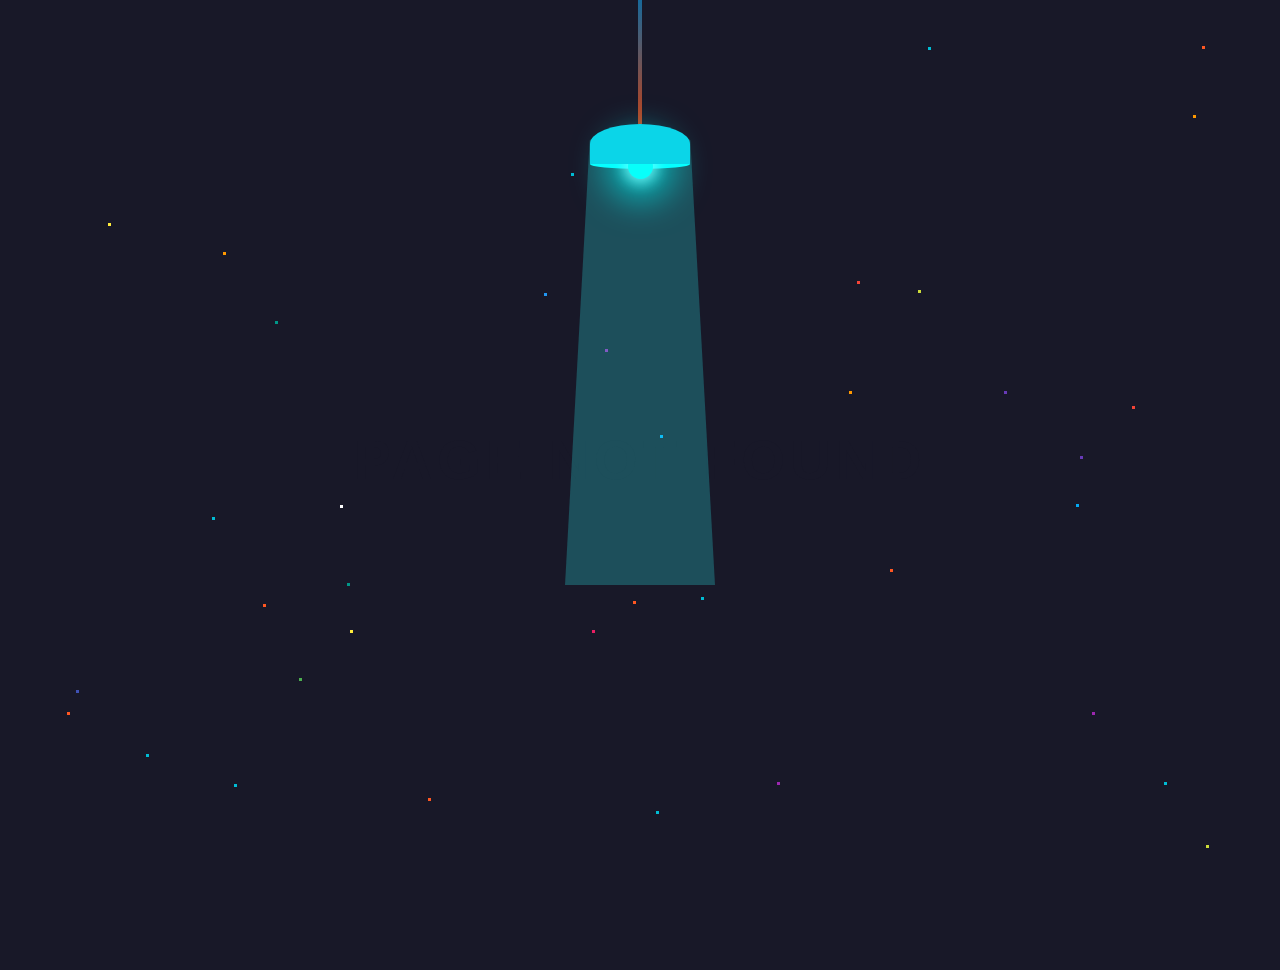
<file: error404/index.html>
<html>
  <body>
<a href="https://wordpress.maristak.com" target="_blank">
    <header class="top-header">
  </header>
  
  <!--dust particel-->
  <div>
    <div class="starsec"></div>
    <div class="starthird"></div>
    <div class="starfourth"></div>
    <div class="starfifth"></div>
  </div>
  <!--Dust particle end--->

  <div class="lamp__wrap">
    <div class="lamp">
      <div class="cable"></div>
      <div class="cover"></div>
      <div class="in-cover">
        <div class="bulb"></div>
      </div>
      <div class="light"></div>
    </div>
  </div>
  <!-- END Lamp -->
  <section class="error">
    <!-- Content -->
    <div class="error__content">
      <div class="error__message message">
        <h1 class="message__title">Page Not Found</h1>
        <p class="message__text">We're sorry, the page you were looking for isn't found here. The link you followed may either be broken or no longer exists. Please try again, or take a look at our.</p>
      </div>
      <div class="error__nav e-nav">
        <a href="https://wordpress.maristak.com" target="_blanck" class="e-nav__link"></a>
      </div>
    </div>
    <!-- END Content -->
  
  </section>
  
    </a>
    <style>
      
@charset "UTF-8";

/***********************************
			/* 1. BODY */
/***********************************/

* {
  margin: 0;
  padding: 0;
  -webkit-text-size-adjust: none;
}

html, body {
  height: 100%;
  overflow: hidden;
}

body {
  padding: 0;
  margin: 0;
  background: #181828;
  font-size: 14px;
  line-height: 1;
}

label {
  cursor: pointer;
}

a {
  margin: 0;
  padding: 0;
  vertical-align: baseline;
  background: transparent;
  text-decoration: none;
  color: #000;
}

input, select, button, textarea {
  margin: 0;
  font-size: 100%;
}

html, div, span, applet, object, iframe, h1, h2, h3, h4, h5, h6, p, blockquote, pre,
a, abbr, acronym, address, big, cite, code, del, dfn, em, font, img, ins, kbd, q, s, samp,
small, strike, strong, sub, sup, tt, var, b, u, i, center, dl, dt, dd, ol, ul, li,
fieldset, form, label, legend, table, caption, tbody, tfoot, thead, tr, th, td, input {
  border: 0;
  outline: 0;
  font-size: 100%;
  vertical-align: baseline;
  background: transparent;
}


.top-header:before {
    background-image: url(https://1.bp.blogspot.com/-gxsOcYWghHA/Xp_izTh4sFI/AAAAAAAAU8s/y637Fwg99qAuzW9na_NT_uApny8Vce95gCEwYBhgL/s1600/header-footer-gradient-bg.png);
}
.top-header:before {
    content: '';
    display: block;
    width: 100%;
    height: 4px;
    background-repeat: repeat-x;
    background-size: contain;
    position: absolute;
    top: 0;
    left: 0;
  opacity:0.5;
}


.starsec{
  content: " ";
    position: absolute;
    width: 3px;
    height: 3px;
    background: transparent;
   box-shadow: 571px 173px #00BCD4, 1732px 143px #00BCD4, 1745px 454px #FF5722, 234px 784px #00BCD4, 1793px 1123px #FF9800, 1076px 504px #03A9F4, 633px 601px #FF5722, 350px 630px #FFEB3B, 1164px 782px #00BCD4, 76px 690px #3F51B5, 1825px 701px #CDDC39, 1646px 578px #FFEB3B, 544px 293px #2196F3, 445px 1061px #673AB7, 928px 47px #00BCD4, 168px 1410px #8BC34A, 777px 782px #9C27B0, 1235px 1941px #9C27B0, 104px 1690px #8BC34A, 1167px 1338px #E91E63, 345px 1652px #009688, 1682px 1196px #F44336, 1995px 494px #8BC34A, 428px 798px #FF5722, 340px 1623px #F44336, 605px 349px #9C27B0, 1339px 1344px #673AB7, 1102px 1745px #3F51B5, 1592px 1676px #2196F3, 419px 1024px #FF9800, 630px 1033px #4CAF50, 1995px 1644px #00BCD4, 1092px 712px #9C27B0, 1355px 606px #F44336, 622px 1881px #CDDC39, 1481px 621px #9E9E9E, 19px 1348px #8BC34A, 864px 1780px #E91E63, 442px 1136px #2196F3, 67px 712px #FF5722, 89px 1406px #F44336, 275px 321px #009688, 592px 630px #E91E63, 1012px 1690px #9C27B0, 1749px 23px #673AB7, 94px 1542px #FFEB3B, 1201px 1657px #3F51B5, 1505px 692px #2196F3, 1799px 601px #03A9F4, 656px 811px #00BCD4, 701px 597px #00BCD4, 1202px 46px #FF5722, 890px 569px #FF5722, 1613px 813px #2196F3, 223px 252px #FF9800, 983px 1093px #F44336, 726px 1029px #FFC107, 1764px 778px #CDDC39, 622px 1643px #F44336, 174px 1559px #673AB7, 212px 517px #00BCD4, 340px 505px #FFF, 1700px 39px #FFF, 1768px 516px #F44336, 849px 391px #FF9800, 228px 1824px #FFF, 1119px 1680px #FFC107, 812px 1480px #3F51B5, 1438px 1585px #CDDC39, 137px 1397px #FFF, 1080px 456px #673AB7, 1208px 1437px #03A9F4, 857px 281px #F44336, 1254px 1306px #CDDC39, 987px 990px #4CAF50, 1655px 911px #00BCD4, 1102px 1216px #FF5722, 1807px 1044px #FFF, 660px 435px #03A9F4, 299px 678px #4CAF50, 1193px 115px #FF9800, 918px 290px #CDDC39, 1447px 1422px #FFEB3B, 91px 1273px #9C27B0, 108px 223px #FFEB3B, 146px 754px #00BCD4, 461px 1446px #FF5722, 1004px 391px #673AB7, 1529px 516px #F44336, 1206px 845px #CDDC39, 347px 583px #009688, 1102px 1332px #F44336, 709px 1756px #00BCD4, 1972px 248px #FFF, 1669px 1344px #FF5722, 1132px 406px #F44336, 320px 1076px #CDDC39, 126px 943px #FFEB3B, 263px 604px #FF5722, 1546px 692px #F44336;
  animation: animStar 150s linear infinite;
}

.starthird
{
  content: " ";
    position: absolute;
    width: 3px;
    height: 3px;
    background: transparent;
   box-shadow: 571px 173px #00BCD4, 1732px 143px #00BCD4, 1745px 454px #FF5722, 234px 784px #00BCD4, 1793px 1123px #FF9800, 1076px 504px #03A9F4, 633px 601px #FF5722, 350px 630px #FFEB3B, 1164px 782px #00BCD4, 76px 690px #3F51B5, 1825px 701px #CDDC39, 1646px 578px #FFEB3B, 544px 293px #2196F3, 445px 1061px #673AB7, 928px 47px #00BCD4, 168px 1410px #8BC34A, 777px 782px #9C27B0, 1235px 1941px #9C27B0, 104px 1690px #8BC34A, 1167px 1338px #E91E63, 345px 1652px #009688, 1682px 1196px #F44336, 1995px 494px #8BC34A, 428px 798px #FF5722, 340px 1623px #F44336, 605px 349px #9C27B0, 1339px 1344px #673AB7, 1102px 1745px #3F51B5, 1592px 1676px #2196F3, 419px 1024px #FF9800, 630px 1033px #4CAF50, 1995px 1644px #00BCD4, 1092px 712px #9C27B0, 1355px 606px #F44336, 622px 1881px #CDDC39, 1481px 621px #9E9E9E, 19px 1348px #8BC34A, 864px 1780px #E91E63, 442px 1136px #2196F3, 67px 712px #FF5722, 89px 1406px #F44336, 275px 321px #009688, 592px 630px #E91E63, 1012px 1690px #9C27B0, 1749px 23px #673AB7, 94px 1542px #FFEB3B, 1201px 1657px #3F51B5, 1505px 692px #2196F3, 1799px 601px #03A9F4, 656px 811px #00BCD4, 701px 597px #00BCD4, 1202px 46px #FF5722, 890px 569px #FF5722, 1613px 813px #2196F3, 223px 252px #FF9800, 983px 1093px #F44336, 726px 1029px #FFC107, 1764px 778px #CDDC39, 622px 1643px #F44336, 174px 1559px #673AB7, 212px 517px #00BCD4, 340px 505px #FFF, 1700px 39px #FFF, 1768px 516px #F44336, 849px 391px #FF9800, 228px 1824px #FFF, 1119px 1680px #FFC107, 812px 1480px #3F51B5, 1438px 1585px #CDDC39, 137px 1397px #FFF, 1080px 456px #673AB7, 1208px 1437px #03A9F4, 857px 281px #F44336, 1254px 1306px #CDDC39, 987px 990px #4CAF50, 1655px 911px #00BCD4, 1102px 1216px #FF5722, 1807px 1044px #FFF, 660px 435px #03A9F4, 299px 678px #4CAF50, 1193px 115px #FF9800, 918px 290px #CDDC39, 1447px 1422px #FFEB3B, 91px 1273px #9C27B0, 108px 223px #FFEB3B, 146px 754px #00BCD4, 461px 1446px #FF5722, 1004px 391px #673AB7, 1529px 516px #F44336, 1206px 845px #CDDC39, 347px 583px #009688, 1102px 1332px #F44336, 709px 1756px #00BCD4, 1972px 248px #FFF, 1669px 1344px #FF5722, 1132px 406px #F44336, 320px 1076px #CDDC39, 126px 943px #FFEB3B, 263px 604px #FF5722, 1546px 692px #F44336;
  animation: animStar 10s linear infinite;
}

.starfourth
{
  content: " ";
    position: absolute;
    width: 2px;
    height: 2px;
    background: transparent;
   box-shadow: 571px 173px #00BCD4, 1732px 143px #00BCD4, 1745px 454px #FF5722, 234px 784px #00BCD4, 1793px 1123px #FF9800, 1076px 504px #03A9F4, 633px 601px #FF5722, 350px 630px #FFEB3B, 1164px 782px #00BCD4, 76px 690px #3F51B5, 1825px 701px #CDDC39, 1646px 578px #FFEB3B, 544px 293px #2196F3, 445px 1061px #673AB7, 928px 47px #00BCD4, 168px 1410px #8BC34A, 777px 782px #9C27B0, 1235px 1941px #9C27B0, 104px 1690px #8BC34A, 1167px 1338px #E91E63, 345px 1652px #009688, 1682px 1196px #F44336, 1995px 494px #8BC34A, 428px 798px #FF5722, 340px 1623px #F44336, 605px 349px #9C27B0, 1339px 1344px #673AB7, 1102px 1745px #3F51B5, 1592px 1676px #2196F3, 419px 1024px #FF9800, 630px 1033px #4CAF50, 1995px 1644px #00BCD4, 1092px 712px #9C27B0, 1355px 606px #F44336, 622px 1881px #CDDC39, 1481px 621px #9E9E9E, 19px 1348px #8BC34A, 864px 1780px #E91E63, 442px 1136px #2196F3, 67px 712px #FF5722, 89px 1406px #F44336, 275px 321px #009688, 592px 630px #E91E63, 1012px 1690px #9C27B0, 1749px 23px #673AB7, 94px 1542px #FFEB3B, 1201px 1657px #3F51B5, 1505px 692px #2196F3, 1799px 601px #03A9F4, 656px 811px #00BCD4, 701px 597px #00BCD4, 1202px 46px #FF5722, 890px 569px #FF5722, 1613px 813px #2196F3, 223px 252px #FF9800, 983px 1093px #F44336, 726px 1029px #FFC107, 1764px 778px #CDDC39, 622px 1643px #F44336, 174px 1559px #673AB7, 212px 517px #00BCD4, 340px 505px #FFF, 1700px 39px #FFF, 1768px 516px #F44336, 849px 391px #FF9800, 228px 1824px #FFF, 1119px 1680px #FFC107, 812px 1480px #3F51B5, 1438px 1585px #CDDC39, 137px 1397px #FFF, 1080px 456px #673AB7, 1208px 1437px #03A9F4, 857px 281px #F44336, 1254px 1306px #CDDC39, 987px 990px #4CAF50, 1655px 911px #00BCD4, 1102px 1216px #FF5722, 1807px 1044px #FFF, 660px 435px #03A9F4, 299px 678px #4CAF50, 1193px 115px #FF9800, 918px 290px #CDDC39, 1447px 1422px #FFEB3B, 91px 1273px #9C27B0, 108px 223px #FFEB3B, 146px 754px #00BCD4, 461px 1446px #FF5722, 1004px 391px #673AB7, 1529px 516px #F44336, 1206px 845px #CDDC39, 347px 583px #009688, 1102px 1332px #F44336, 709px 1756px #00BCD4, 1972px 248px #FFF, 1669px 1344px #FF5722, 1132px 406px #F44336, 320px 1076px #CDDC39, 126px 943px #FFEB3B, 263px 604px #FF5722, 1546px 692px #F44336;
  animation: animStar 50s linear infinite;
}

.starfifth
{
  content: " ";
    position: absolute;
    width: 1px;
    height: 1px;
    background: transparent;
   box-shadow: 571px 173px #00BCD4, 1732px 143px #00BCD4, 1745px 454px #FF5722, 234px 784px #00BCD4, 1793px 1123px #FF9800, 1076px 504px #03A9F4, 633px 601px #FF5722, 350px 630px #FFEB3B, 1164px 782px #00BCD4, 76px 690px #3F51B5, 1825px 701px #CDDC39, 1646px 578px #FFEB3B, 544px 293px #2196F3, 445px 1061px #673AB7, 928px 47px #00BCD4, 168px 1410px #8BC34A, 777px 782px #9C27B0, 1235px 1941px #9C27B0, 104px 1690px #8BC34A, 1167px 1338px #E91E63, 345px 1652px #009688, 1682px 1196px #F44336, 1995px 494px #8BC34A, 428px 798px #FF5722, 340px 1623px #F44336, 605px 349px #9C27B0, 1339px 1344px #673AB7, 1102px 1745px #3F51B5, 1592px 1676px #2196F3, 419px 1024px #FF9800, 630px 1033px #4CAF50, 1995px 1644px #00BCD4, 1092px 712px #9C27B0, 1355px 606px #F44336, 622px 1881px #CDDC39, 1481px 621px #9E9E9E, 19px 1348px #8BC34A, 864px 1780px #E91E63, 442px 1136px #2196F3, 67px 712px #FF5722, 89px 1406px #F44336, 275px 321px #009688, 592px 630px #E91E63, 1012px 1690px #9C27B0, 1749px 23px #673AB7, 94px 1542px #FFEB3B, 1201px 1657px #3F51B5, 1505px 692px #2196F3, 1799px 601px #03A9F4, 656px 811px #00BCD4, 701px 597px #00BCD4, 1202px 46px #FF5722, 890px 569px #FF5722, 1613px 813px #2196F3, 223px 252px #FF9800, 983px 1093px #F44336, 726px 1029px #FFC107, 1764px 778px #CDDC39, 622px 1643px #F44336, 174px 1559px #673AB7, 212px 517px #00BCD4, 340px 505px #FFF, 1700px 39px #FFF, 1768px 516px #F44336, 849px 391px #FF9800, 228px 1824px #FFF, 1119px 1680px #FFC107, 812px 1480px #3F51B5, 1438px 1585px #CDDC39, 137px 1397px #FFF, 1080px 456px #673AB7, 1208px 1437px #03A9F4, 857px 281px #F44336, 1254px 1306px #CDDC39, 987px 990px #4CAF50, 1655px 911px #00BCD4, 1102px 1216px #FF5722, 1807px 1044px #FFF, 660px 435px #03A9F4, 299px 678px #4CAF50, 1193px 115px #FF9800, 918px 290px #CDDC39, 1447px 1422px #FFEB3B, 91px 1273px #9C27B0, 108px 223px #FFEB3B, 146px 754px #00BCD4, 461px 1446px #FF5722, 1004px 391px #673AB7, 1529px 516px #F44336, 1206px 845px #CDDC39, 347px 583px #009688, 1102px 1332px #F44336, 709px 1756px #00BCD4, 1972px 248px #FFF, 1669px 1344px #FF5722, 1132px 406px #F44336, 320px 1076px #CDDC39, 126px 943px #FFEB3B, 263px 604px #FF5722, 1546px 692px #F44336;
  animation: animStar 80s linear infinite;
}

@keyframes animStar
{
  0% {
    transform: translateY(0px);
}
  100% {
    transform: translateY(-2000px);
}
}



button {
  border: none;
  padding: 0;
  font-size: 0;
  line-height: 0;
  background: none;
  cursor: pointer;
}

:focus {
  outline: 0;
}

.clearfix:before, .clearfix:after {
  content: "\0020";
  display: block;
  height: 0;
  visibility: hidden;
}

.clearfix:after {
  clear: both;
}

.clearfix {
  zoom: 1;
}

			/* 1. END BODY */
/***********************************/

/***********************************
			/* 2. CONTENT */
/***********************************/
/* 2.1. Section error */
.error {
  min-height: 100vh;
  position: relative;
  padding: 240px 0;
  box-sizing: border-box;
  width: 100%;
  height: 100%;
  text-align: center;
  margin-top: 70px;
}

.error__overlay {
  position: absolute;
  top: 0;
  left: 0;
  width: 100%;
  height: 100%;
  overflow: hidden;
}

.error__content {
  position: absolute;
  top: 50%;
  left: 50%;
  width: 100%;
  -webkit-transform: translate(-50%, -50%);
          transform: translate(-50%, -50%);
}

.error__message {
  text-align: center;
  color: #181828;
}

.message__title {
  font-family: 'Montserrat', sans-serif;
  font-weight: 900;
  text-transform: uppercase;
  letter-spacing: 5px;
   font-size: 5.6rem;
  padding-bottom: 40px;
  max-width: 960px;
  margin: 0 auto;
}

.message__text {
  font-family: 'Montserrat', sans-serif;
  line-height: 42px;
  font-size: 18px;
  padding: 0 60px;
  max-width: 680px;
  margin: auto;
}

.error__nav {
  max-width: 600px;
  margin: 40px auto 0;
  text-align: center;
}

.e-nav__form {
  position: relative;
  height: 45px;
  overflow: hidden;
  width: 170px;
  display: inline-block;
  vertical-align: top;
  border: 1px solid #212121;
  padding-left: 10px;
  padding-right: 46px;
}

.e-nav__icon {
  position: absolute;
  right: 15px;
  top: 50%;
  -webkit-transform: translateY(-50%);
          transform: translateY(-50%);
  color: #212121;
  -webkit-transition: color .25s ease;
  transition: color .25s ease;
}

.e-nav__link {
  height: 45px;
  line-height: 45px;
  width: 170px;
  display: inline-block;
  vertical-align: top;
  margin: 0 15px;
  border: 1px solid #181828;
  color: #181828;
  text-decoration: none;
  font-family: 'Montserrat', sans-serif;
  text-transform: uppercase;
  font-size: 11px;
  letter-spacing: .1rem;
  position: relative;
  overflow: hidden;
}

.e-nav__link:before {
  content: '';
  height: 200px;
  background: #212121;
  position: absolute;
  top: 70px;
  right: 70px;
  width: 260px;
  -webkit-transition: all .3s;
  transition: all .3s;
  -webkit-transform: rotate(50deg);
          transform: rotate(50deg);
}

.e-nav__link:after {
  -webkit-transition: all .3s;
  transition: all .3s;
  z-index: 999;
  position: relative;
}

.e-nav__link:after {
  content: "Home Page";
}

.e-nav__link:hover:before {
  top: -60px;
  right: -50px;
}

.e-nav__link:hover {
  color: #fff;
}

.e-nav__link:nth-child(2):hover:after {
  color: #fff;
}
/* 2.1. END Section Error */

/* 2.2. Social style */
.error__social {
  position: absolute;
  top: 50%;
  -webkit-transform: translateY(-50%);
          transform: translateY(-50%);
  left: 20px;
  z-index: 10;
}

.e-social__list {
  margin: 0;
  padding: 0;
  list-style-type: none;
}

.e-social__icon {
  padding-bottom: 30px;
}

.e-social__icon:last-child {
  padding-bottom: 0;
}

.e-social__link {
  color: #fff;
  -webkit-transition: all .25s ease;
  transition: all .25s ease;
  display: block;
}

.e-social__link:hover {
  opacity: .7;
}
/* 2.2. END Social style */

/* 2.3. Lamp */
.lamp {
  position: absolute;
  left: 0px;
  right: 0px;
  top: 0px;
  margin: 0px auto;
  width: 300px;
  display: flex;
  flex-direction: column;
  align-items: center;
  transform-origin: center top;
  animation-timing-function: cubic-bezier(0.6, 0, 0.38, 1);
  animation: move 5.1s infinite;
}

@keyframes move {
  0% {
    transform: rotate(40deg);
  }
  50% {
    transform: rotate(-40deg);
  }
  100% {
    transform: rotate(40deg);
  }
}

.cable {
  width: 8px;
    height: 248px;
    background-image: linear-gradient(rgb(32 148 218 / 70%), rgb(193 65 25)), linear-gradient(rgba(0,0,0,0.7), rgba(0,0,0,0.7)), linear-gradient(rgba(0,0,0,0.7), rgba(0,0,0,0.7));
}

.cover {
  width: 200px;
  height: 80px;
  background: #0bd5e8;
  border-top-left-radius: 50%;
  border-top-right-radius: 50%;
  position: relative;
  z-index: 200;
}

.in-cover {
  width: 100%;
  max-width: 200px;
  height: 20px;
  border-radius: 100%;
  background: #08ffff;
  position: absolute;
  left: 0px;
  right: 0px;
  margin: 0px auto;
  bottom: -9px;
  z-index: 100;
}
.in-cover .bulb {
     width: 50px;
    height: 50px;
    background-color: #08fffa;
    border-radius: 50%;
    position: absolute;
    left: 0px;
    right: 0px;
    bottom: -20px;
    margin: 0px auto;
    -webkit-box-shadow: 0 0 15px 7px rgba(0,255,255,0.8), 0 0 40px 25px rgba(0,255,255,0.5), -75px 0 30px 15px rgba(0,255,255,0.2);
    box-shadow: 0 0 25px 7px rgb(127 255 255 / 80%), 0 0 64px 47px rgba(0,255,255,0.5), 0px 0 30px 15px rgba(0,255,255,0.2);
}


.light {
      width: 200px;
    height: 0px;
    border-bottom: 900px solid rgb(44 255 255 / 24%);
    border-left: 50px solid transparent;
    border-right: 50px solid transparent;
    position: absolute;
    left: 0px;
    right: 0px;
    top: 270px;
    margin: 0px auto;
    z-index: 1;
    border-radius: 90px 90px 0px 0px;
}
/* 2.3. END Lamp */
/***********************************
			/* 2. END CONTENT */
/***********************************/

/***********************************
			/* 3. RESPONSIVE */
/***********************************/
.error {
  overflow: hidden;
  max-height: 100vh;
}
@media (max-width: 1400px) { 
  .lamp {
    zoom: .5;
  }
  .error__content {
    top: 55%;
  }
  .message__title {
    font-size: 3.5rem;
  }
}
@media (max-width: 900px) {

  .message__title {
    font-size: 34px;

  }
  .error__content {
    top: 55%;
  }
  }
@media (max-width: 950px) {
  .lamp__wrap {
    max-height: 100vh;
    overflow: hidden;
    max-width: 100vw;
  }
  .error__social {
    bottom: 30px;
    top: auto;
    transform: none;
    width: 100%;
    position: fixed;
    left: 0;
  }
  .e-social__icon {
    display: inline-block;
    padding-right: 30px;
  }
  .e-social__icon:last-child {
    padding-right: 0;
  }
  .e-social__icon {
    padding-bottom: 0;
  }
}
@media (max-width: 750px) {
  body, html, {
    max-height: 100vh;
  }
   .error__content {
    position: static;
    margin: 0 auto;
    transform: none;
    padding-top: 300px;
  }
  .error {
    padding-top: 0;
    padding-bottom: 100px;
    height: 100vh;
  }
  }
@media (max-width: 650px) {
  .message__title {
    font-size: 36px;
    padding-bottom: 20px;
  }
  .message__text {
    font-size: 16px;
    line-height: 2;
    padding-right: 20px;
    padding-left: 20px;
  }
  .lamp {
    zoom: .6;
  }
  .error__content {
    padding-top: 180px;
  }
  }
@media (max-width: 480px) {

  .message__title {
    font-size: 30px;
  }
  .message__text {
    padding-left: 10px;
    padding-right: 10px;
    font-size: 15px;
  }
  .error__nav {
    margin-top: 20px;
  }
}
    </style>
    </body>
    </html>
</file>
